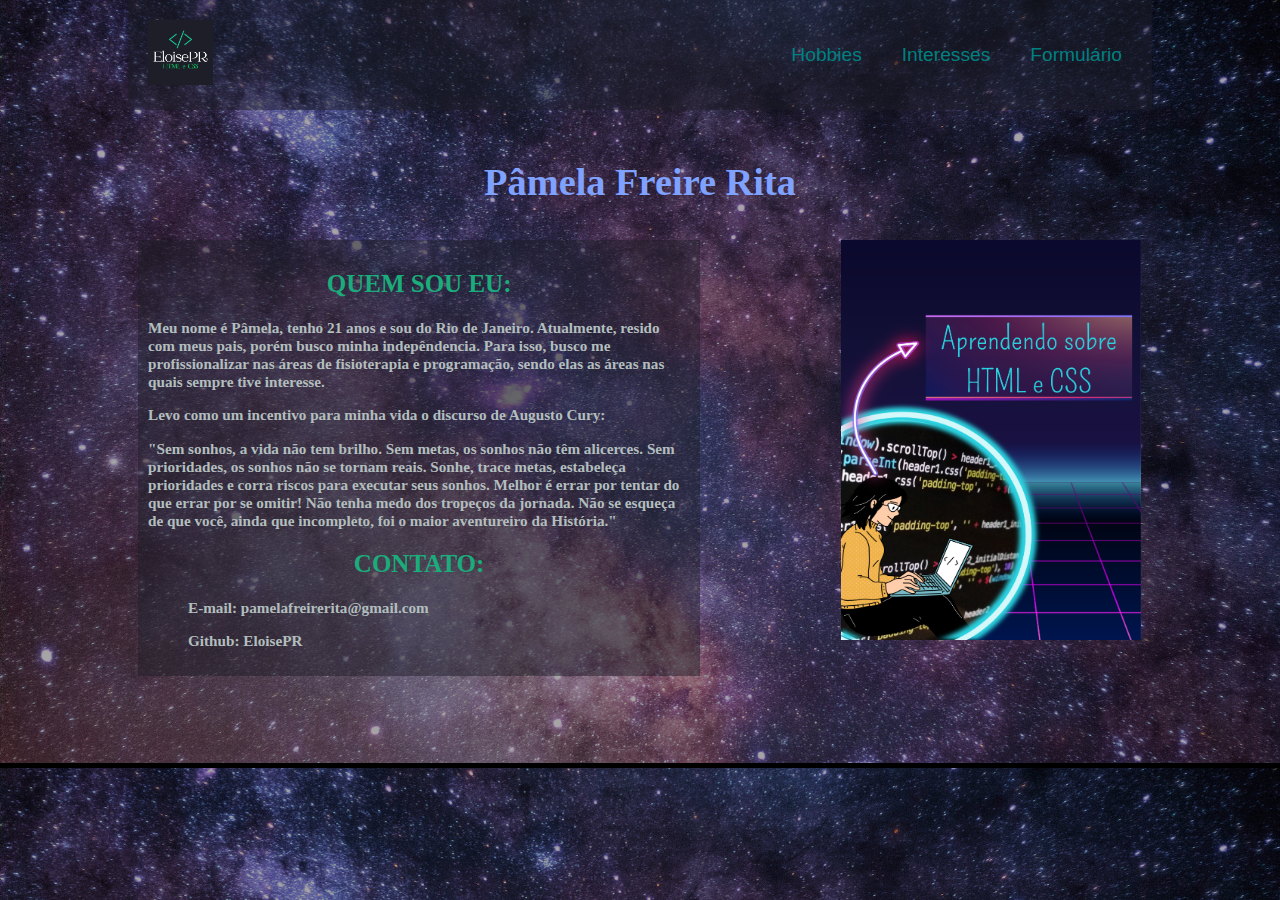
<file: index.html>
<!DOCTYPE html>
<html lang="pt-BR">
<head>
    <meta charset="UTF-8">
    <meta http-equiv="X-UA-Compatible" content="IE=edge">
    <meta name="viewport" content="width=device-width, initial-scale=1.0">
    <title>Portifólio</title>
    <link rel="stylesheet" href="CSS/index.css">
</head>
<body background="./img/fundo.png">
    <div class="cabeçalho">
        <header class="header">
            <ins><a><img src="./img/EloisePR.png" alt="image" width="65" height="65"></a></ins>
        <nav>
         <ul class="menu">
            <li><a href="Hobbies.html">Hobbies</a></li>
            <li><a href="Interesses.html">Interesses</a></li>
            <li><a href="Formulário.html">Formulário</a></li>
         </ul>
        </nav>
        </header>
    </div>
    <h1>Pâmela Freire Rita</h1>
    <div class="box">
        <div class="texto">
            <h2>QUEM SOU EU:</h2>
            <h3>Meu nome é Pâmela, tenho 21 anos e sou do Rio de Janeiro. Atualmente, resido com meus pais, 
                porém busco minha indepêndencia. Para isso, busco me profissionalizar nas áreas 
                de fisioterapia e programação, sendo elas as áreas nas quais sempre tive interesse.</h3>
            <h3>Levo como um incentivo para minha vida o discurso de Augusto Cury:</h3> 
            <h3>"Sem sonhos, a vida não tem brilho. Sem metas, os sonhos não têm alicerces. Sem prioridades, 
                os sonhos não se tornam reais. Sonhe, trace metas, estabeleça prioridades e corra 
                riscos para executar seus sonhos. Melhor é errar por tentar do que errar por se omitir! 
                Não tenha medo dos tropeços da jornada. Não se esqueça de que você, ainda que incompleto, 
                foi o maior aventureiro da História."</h3>
                <h2>CONTATO:</h2>
            <h3><ol>E-mail: pamelafreirerita@gmail.com</ol></h3>
            <h3><ol>Github: EloisePR</ol></h3>
        </div> 
        <div class="secao">
            <ins><a><img src="./img/image1.png" alt="image" width="300" height="400"></a></ins>
        </div>
    </div>
</body>
</html>
</file>
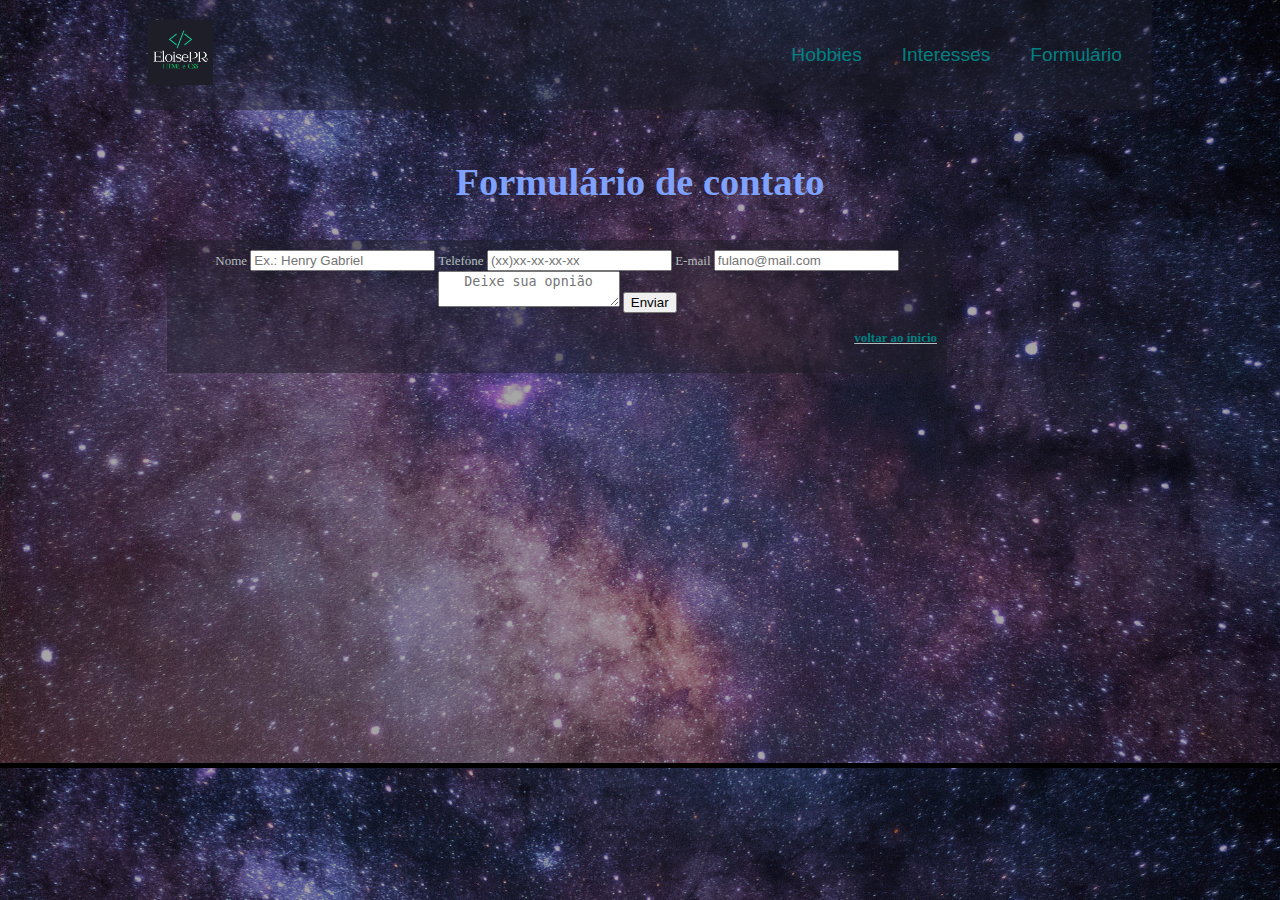
<file: Formulário.html>
<!DOCTYPE html>
<html lang="en">
<head>
    <meta charset="UTF-8">
    <meta name="viewport" content="width=device-width, initial-scale=1.0">
    <meta http-equiv="X-UA-Compatible" content="ie=edge">
    <title>Formulário de Contato</title>
    <link rel="stylesheet" href="CSS/Formulário.css">
</head>
<body background="./img/fundo.png">
    <div class="cabeçalho">
        <header class="header">
            <ins><a><img src="./img/EloisePR.png" alt="image" width="65" height="65"></a></ins>
            <nav>
             <ul class="menu">
                <li><a href="Hobbies.html">Hobbies</a></li>
                <li><a href="Interesses.html">Interesses</a></li>
                <li><a href="Formulário.html">Formulário</a></li>
             </ul>
            </nav>
        </header>
    </div>
    <h1>Formulário de contato</h1>
    <div class="box">
        <div class="texto">
            <form name="meu_form" style="text-align:center">
                <label for="nome">Nome</label>
                <input type="text" id="nomeid" placeholder="Ex.: Henry Gabriel" required="required" name="nome" />
                <label for="fone">Telefone</label>  
                <input type="tel" id="foneid" placeholder="(xx)xx-xx-xx-xx" name="fone" />
                <label for="email">E-mail</label> 
                <input type="email" id="emailid" placeholder="fulano@mail.com" name="email" />
                <textarea placeholder="Deixe sua opnião"></textarea>
                <input type="submit" class="enviar" onclick="Enviar();" value="Enviar" />
            </form>
            <ins><h4><a href="./index.html">voltar ao ínicio</a></h4></ins>
        </div>
    </div>

</body>
</html>
</file>
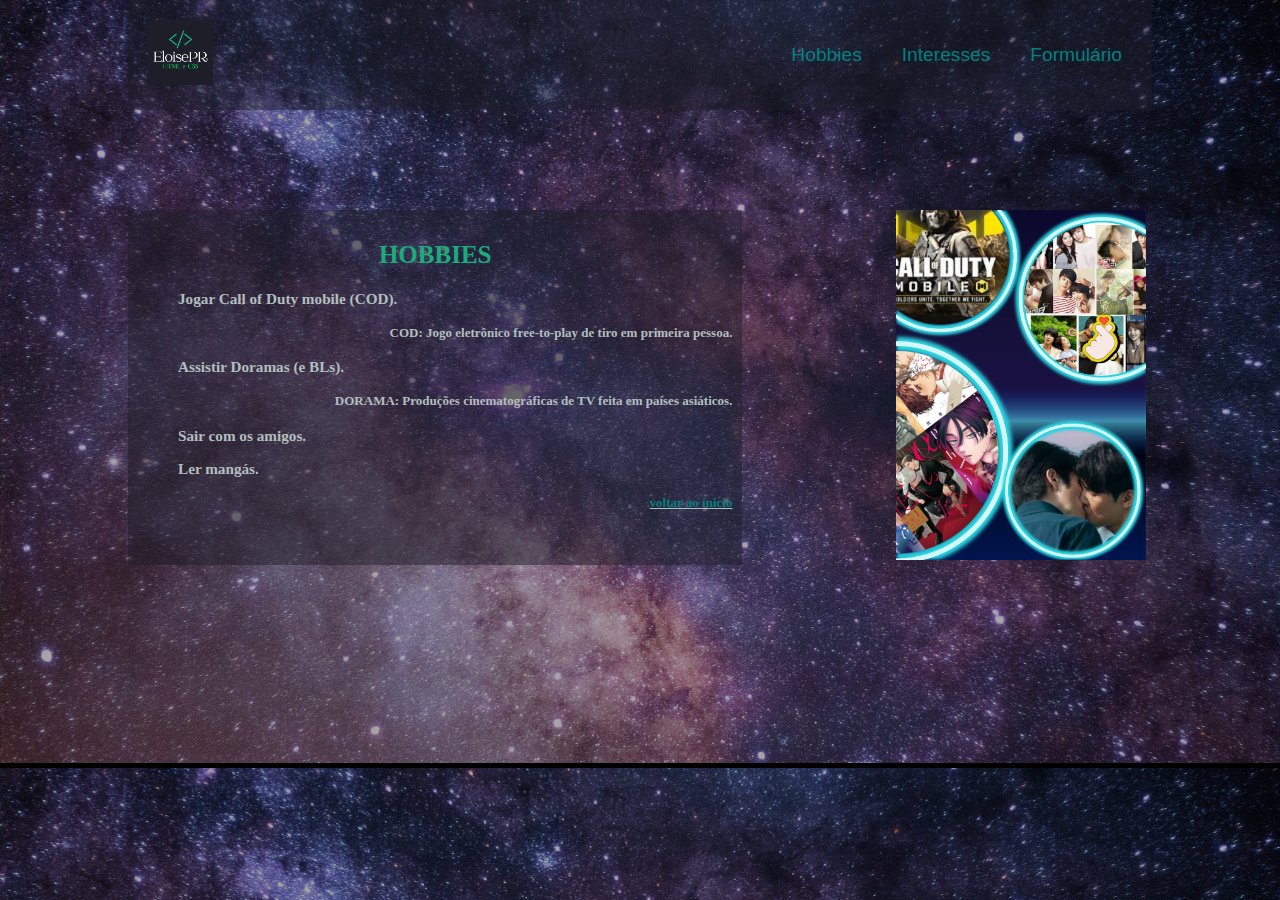
<file: Hobbies.html>
<!DOCTYPE html>
<html lang="pt-BR">
<head>
    <meta charset="UTF-8">
    <meta http-equiv="X-UA-Compatible" content="IE=edge">
    <meta name="viewport" content="width=device-width, initial-scale=1.0">
    <title>Hobbies</title>
    <link rel="stylesheet" href="CSS/Hobbies.css">
</head>

<body background="./img/fundo.png">
    <div class="cabeçalho">
        <header class="header">
            <ins><a><img src="./img/EloisePR.png" alt="image" width="65" height="65"></a></ins>
        <nav>
         <ul class="menu">
            <li><a href="Hobbies.html">Hobbies</a></li>
            <li><a href="Interesses.html">Interesses</a></li>
            <li><a href="Formulário.html">Formulário</a></li>
         </ul>
        </nav>
        </header>
    </div>
    
    <div class="box">
        <div class="texto">
            <h2>HOBBIES</h2>
            <h3><ol>Jogar Call of Duty mobile (COD).</ol></h3>
            <h4><ol> COD: Jogo eletrônico free-to-play de tiro em primeira pessoa.</ol></h4>
            <h3><ol>Assistir Doramas (e BLs).</ol></h3>
            <h4><ol>DORAMA: Produções cinematográficas de TV feita em países asiáticos.</ol></h4>
            <h3><ol>Sair com os amigos.</ol></h3>
            <h3><ol>Ler mangás.</ol></h3>
            <ins><h4><a href="./index.html">voltar ao ínicio</a></h4></ins>
        </div> 
        <div class="secao">
            <ins><a><img src="./img/image hobbies.png" alt="image" width="250" height="350"></a></ins>
        </div>
    </div>
       
</body>
</html>
</file>
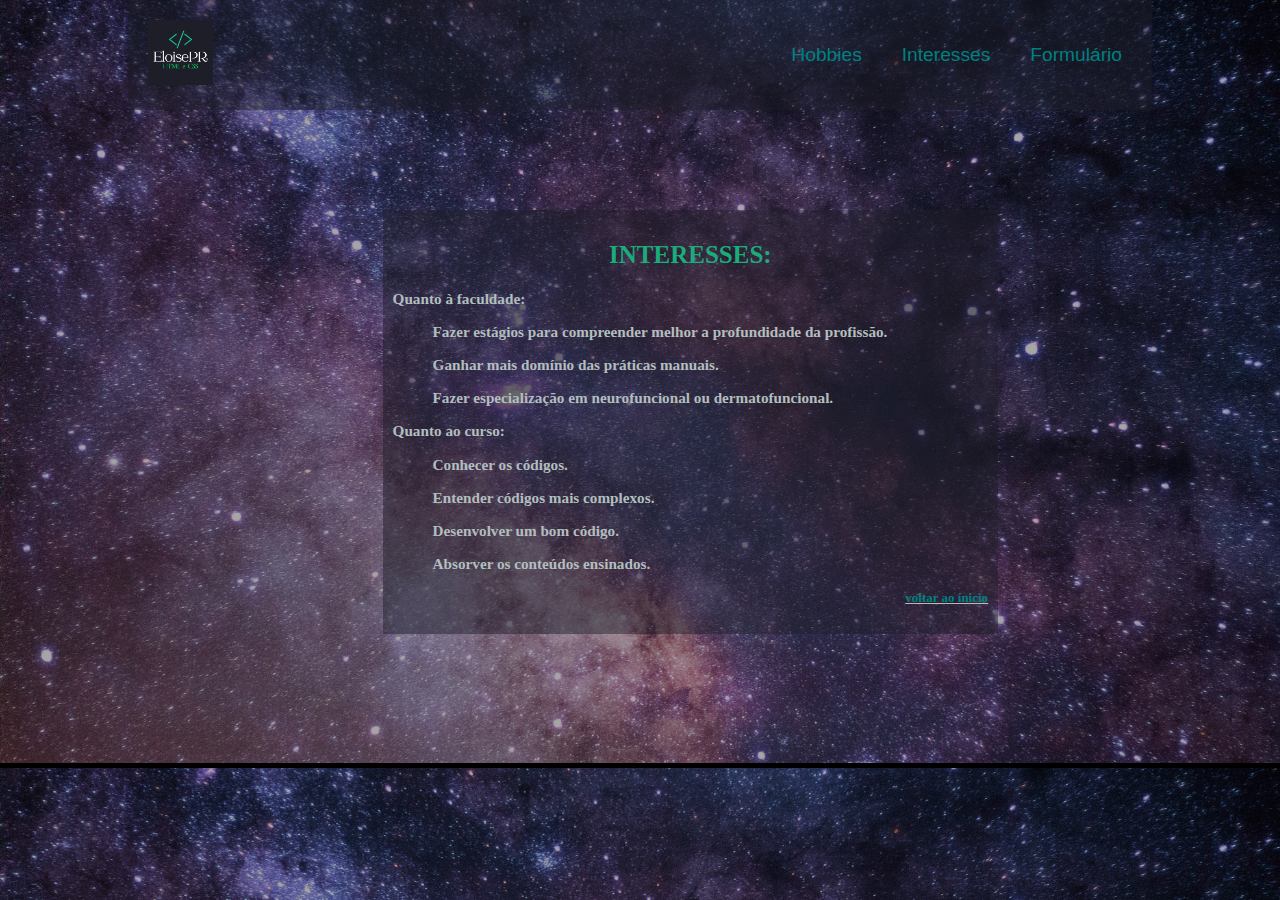
<file: Interesses.html>
<!DOCTYPE html>
<html lang="pr-BR">
<head>
    <meta charset="UTF-8">
    <meta http-equiv="X-UA-Compatible" content="IE=edge">
    <meta name="viewport" content="width=device-width, initial-scale=1.0">
    <title>Interesses</title>
    <link rel="stylesheet" href="CSS/Interesses.css">
</head>
<body background="./img/fundo.png">
    <div class="cabeçalho">
        <header class="header">
            <ins><a><img src="./img/EloisePR.png" alt="image" width="65" height="65"></a></ins>
        <nav>
         <ul class="menu">
            <li><a href="Hobbies.html">Hobbies</a></li>
            <li><a href="Interesses.html">Interesses</a></li>
            <li><a href="Formulário.html">Formulário</a></li>
         </ul>
        </nav>
        </header>
    </div>

    <div class="box">
        <div class="texto">
            <h2>INTERESSES:</h2>
            <h3>Quanto à faculdade:</h3>
            <h3><ol>Fazer estágios para compreender melhor a profundidade da profissão.</ol></h3>
            <h3><ol>Ganhar mais domínio das práticas manuais.</ol></h3>
            <h3><ol>Fazer especialização em neurofuncional ou dermatofuncional.</ol></h3>
            <h3>Quanto ao curso:</h3>
            <h3><ol>Conhecer os códigos.</ol></h3>
            <h3><ol>Entender códigos mais complexos.</ol></h3>
            <h3><ol>Desenvolver um bom código.</ol></h3>
            <h3><ol>Absorver os conteúdos ensinados.</ol></h3>
        <ins><h4><a href="./index.html">voltar ao ínicio</a></h4></ins>
        </div> 
    </div> 
   
</body>
</html>
</file>
<file: CSS/index.css>
*{
    box-sizing: border-box; 
 }
 
 body, ul, li, p{
     margin: 0px;
     padding: 0px;
     list-style: none;
     font-size: 1.2rem;
     font-family: 'Segoe UI', Tahoma, Geneva, Verdana, sans-serif;
         
 }
 
 a{
     text-decoration: none;
     color: teal;
 }
 
 h1{
     text-align: center;
     margin-top: 50px;
     color: rgb(127, 161, 255);
     font-family: Brush Script MT, Brush Script Std, cursive;
 }
 
 h2{
     text-align: center;
     font-family: cursive;
     font-size: 25px;
     color: rgb(26, 172, 123);
 }
 
 /*CSS Parte do cabeçalho*/

 .cabeçalho{
     width: 80%;
     margin: 0 auto;
     display: grid;
 }
 
 .header{
     background: #1d1e287a;
     display: flex;
     flex-wrap: wrap;
     justify-content: space-between;
     align-items: center;
     padding: 20px;
 }
 
 
 .menu{
     display: flex;
 }
 
 .menu li {
     margin-left: 20px;
 }
 
 .menu li a{
     display: block;
     padding: 10px;
 
 }
 
 /* CSS GRID 1*/
 
 
 
 .box {
     width: 80%;
     margin: 0 auto;
     padding: 10px;
     display: grid;
     background-position: center;
     grid-template-columns: 70% 30%;
     grid-template-areas: "texto conteudo"
                          "secao barra-lateral"
 }
 
 .texto {
     grid-area: texto;
     width: 80%;
     padding: 10px;
     background-color: #1d1e287a;
     color: rgb(178, 190, 190);
     font-family: cursive;
     font-size: 13px;
  }

  /*CSS GRID */
 
 .secao{
     grid-area: barra lateral;
     background-color: #1d1e28;
     background: center;
 }
</file>
<file: CSS/Formulário.css>
@media only screen and (max-width: 480px) {  img {    width: 100%;  }}

*{
    box-sizing: border-box; 
 }
 
 body, ul, li, p{
     margin: 0px;
     padding: 0px;
     list-style: none;
     font-size: 1.2rem;
     font-family: 'Segoe UI', Tahoma, Geneva, Verdana, sans-serif;
 }
 
 a{
     text-decoration: none;
     color: teal;
 }
 
 h1{
     text-align: center;
     margin-top: 50px;
     color: rgb(127, 161, 255);
     font-family: Brush Script MT, Brush Script Std, cursive;
 }
 
 h2{
     text-align: center;
     font-family: cursive;
     font-size: 25px;
     color: rgb(26, 172, 123);
 }

 h4{
    text-align: right;
 }

 textarea{
     text-align: center;
 }


 /*CSS Parte do cabeçalho*/

 .cabeçalho{
     width: 80%;
     margin: 0 auto;
     display: grid;
 }
 
 .header{
     background: #1d1e287a;
     display: flex;
     flex-wrap: wrap;
     justify-content: space-between;
     align-items: center;
     padding: 20px;
 }
 
 
 .menu{
     display: flex;
 }
 
 .menu li {
     margin-left: 20px;
 }
 
 .menu li a{
     display: block;
     padding: 10px;
 }

 /*CSS parte GRID*/

.box {
    width: 80%;
    margin: 0 auto;
    padding: 10px;
    display: grid;
    background-position: center;
}

.texto {
    grid-area: texto;
    width: 80%;
    padding: 10px;
    background-color: #1d1e287a;
    color: rgb(178, 190, 190);
    font-family: cursive;
    font-size: 13px;
}
</file>
<file: CSS/Hobbies.css>
*{
    box-sizing: border-box; 
 }
 
 body, ul, li, p{
     margin: 0px;
     padding: 0px;
     list-style: none;
     font-size: 1.2rem;
     font-family: 'Segoe UI', Tahoma, Geneva, Verdana, sans-serif;
     
 }
 
 a{
     text-decoration: none;
     color: teal;
 }
 
 h2{
     text-align: center;
     font-family: cursive;
     font-size: 25px;
     color: rgb(26, 172, 123);
 }

 h4{
    text-align: right;
 }

 /*CSS cabeçalho*/
 
 .cabeçalho{
     width: 80%;
     margin: 0 auto;
     display: grid;
 }
 
 .header{
     background: #1d1e287a;
     display: flex;
     flex-wrap: wrap;
     justify-content: space-between;
     align-items: center;
     padding: 20px;
 }
 
 
 .menu{
     display: flex;
 }
 
 .menu li {
     margin-left: 20px;
 }
 
 .menu li a{
     display: block;
     padding: 10px;
 }
 
/*CSS parte grid*/

.box {
    width: 80%;
    margin: 0 auto;
    padding-top: 100px;
    display: grid;
    background-position: center;
    grid-template-columns: 75% 25%;
    grid-template-areas: "texto conteudo"
                         "secao barra-lateral";
}

.texto {
    grid-area: texto;
    width: 80%;
    padding: 10px;
    background-color: #1d1e287a;
    color: rgb(178, 190, 190);
    font-family: cursive;
    font-size: 13px;
 }

.secao{
    grid-area: barra lateral;
    background-color: #1d1e28;
    background: center;
}
</file>
<file: CSS/Interesses.css>
*{
    box-sizing: border-box; 
 }
 
 body, ul, li, p{
     margin: 0px;
     padding: 0px;
     list-style: none;
     font-size: 1.2rem;
     font-family: 'Segoe UI', Tahoma, Geneva, Verdana, sans-serif;
     
 }
 
 a{
     text-decoration: none;
     color: teal;
 }
 
 h2{
     text-align: center;
     font-family: cursive;
     font-size: 25px;
     color: rgb(26, 172, 123);
 }

 h4{
    text-align: right;
 }

 /*CSS cabeçalho*/
 
 .cabeçalho{
     width: 80%;
     margin: 0 auto;
     display: grid;
 }
 
 .header{
     background: #1d1e287a;
     display: flex;
     flex-wrap: wrap;
     justify-content: space-between;
     align-items: center;
     padding: 20px;
 }
 
 
 .menu{
     display: flex;
 }
 
 .menu li {
     margin-left: 20px;
 }
 
 .menu li a{
     display: block;
     padding: 10px;
 }

/*CSS parte GRID*/

 .box {
    width: 80%;
    margin: 0 auto;
    padding-top: 100px;
    display: grid;
    background-position: center;                    
}

.texto {
    grid-area: texto;
    width: 80%;
    padding: 10px;
    background-color: #1d1e287a;
    color: rgb(178, 190, 190);
    font-family: cursive;
    font-size: 13px;
 }
</file>
